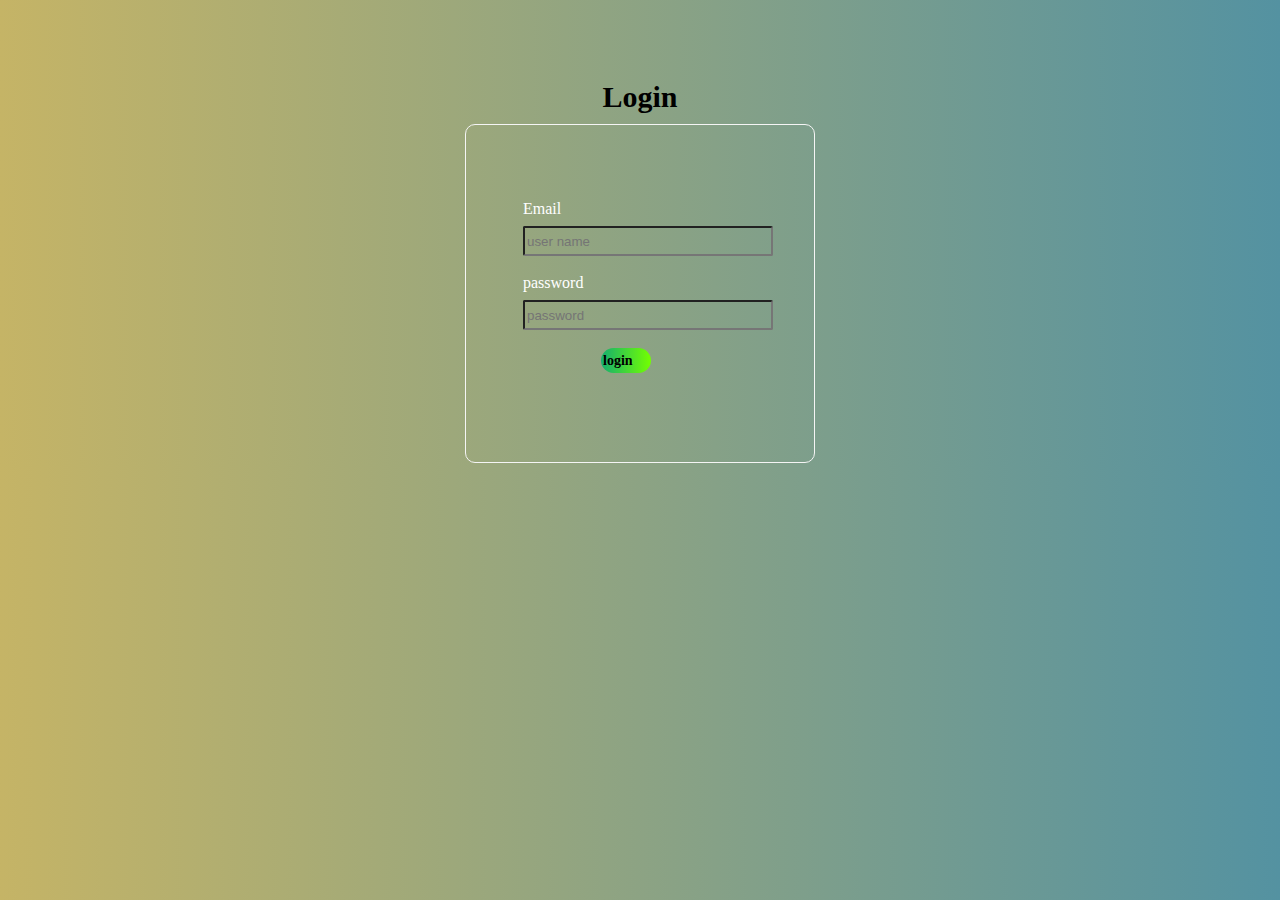
<file: index.html>
<!DOCTYPE html>
<html lang="en">
<head>
   <meta charset="UTF-8">
   <meta name="viewport" content="width=device-width, initial-scale=1.0">
   <title>login page</title>
   <link rel="stylesheet" href="style.css">
   <script src="index.js"></script>
</head>
<body>
   <h2>Login</h2>
   <div class="login">
   <form name="myform" method="post">
      <label >  Email</label>
      <input type="text" name="uname" class="inputtext" placeholder="user name">
      <br><br>
      <label > password</label>
      <input type="password" name="pass" class="inputtext" placeholder="password">
      <br><br>
      <input type="button " name="log" id="logbutton" value="login" onclick="myfunction()">
      <br><br>
   </form>
</div>

</body>
</html>
</file>
<file: style.css>
*{
    margin: 0;
    padding: 0;
    box-sizing: border-box;
}
body{
    background: linear-gradient(to right , rgb(197, 180, 102), rgb(84, 146, 161));
}
.login{
    width: 350px;
    margin: auto;
    margin:10 -30 0 0;
    overflow: hidden;
    padding: 75px;
    border: 1px whitesmoke solid;
    border-radius: 10px;
    background: transparent;
    z-index: 1;

}
h2{
    text-align: center;
    font-size: 30px;
    margin-top: 70px;
    padding: 10px;
    background: transparent;
}
label{
    color: white;
    padding-left: -10px;
    margin-left: -18px;
}
.inputtext{
    width: 250px;
    height: 30px;
    border: 1px whitesmoke soild;
    background: transparent;
    margin-top: 8px;
    border-radius: 2px;
    padding-left: 2px;
    margin-left: -18px;
}
#logbutton{
    width: 50px;
    height: 25px;
    border-radius: 25px;
    border: none;
    padding-left: 2px;
    background: linear-gradient(to right , rgb(21, 175, 111), rgb(115, 255, 0));
    font-family: Verdana;
    font-size: 14px;
    font-weight: bolder;
    transition: 0.3s;
    align-items: center;
    margin-left: 60px;
    margin-bottom: -40px;
}

#logbutton:hover{
    border: 1px whitesmoke solid;
    border-radius: 50px;
    background: transparent;

}
</file>
